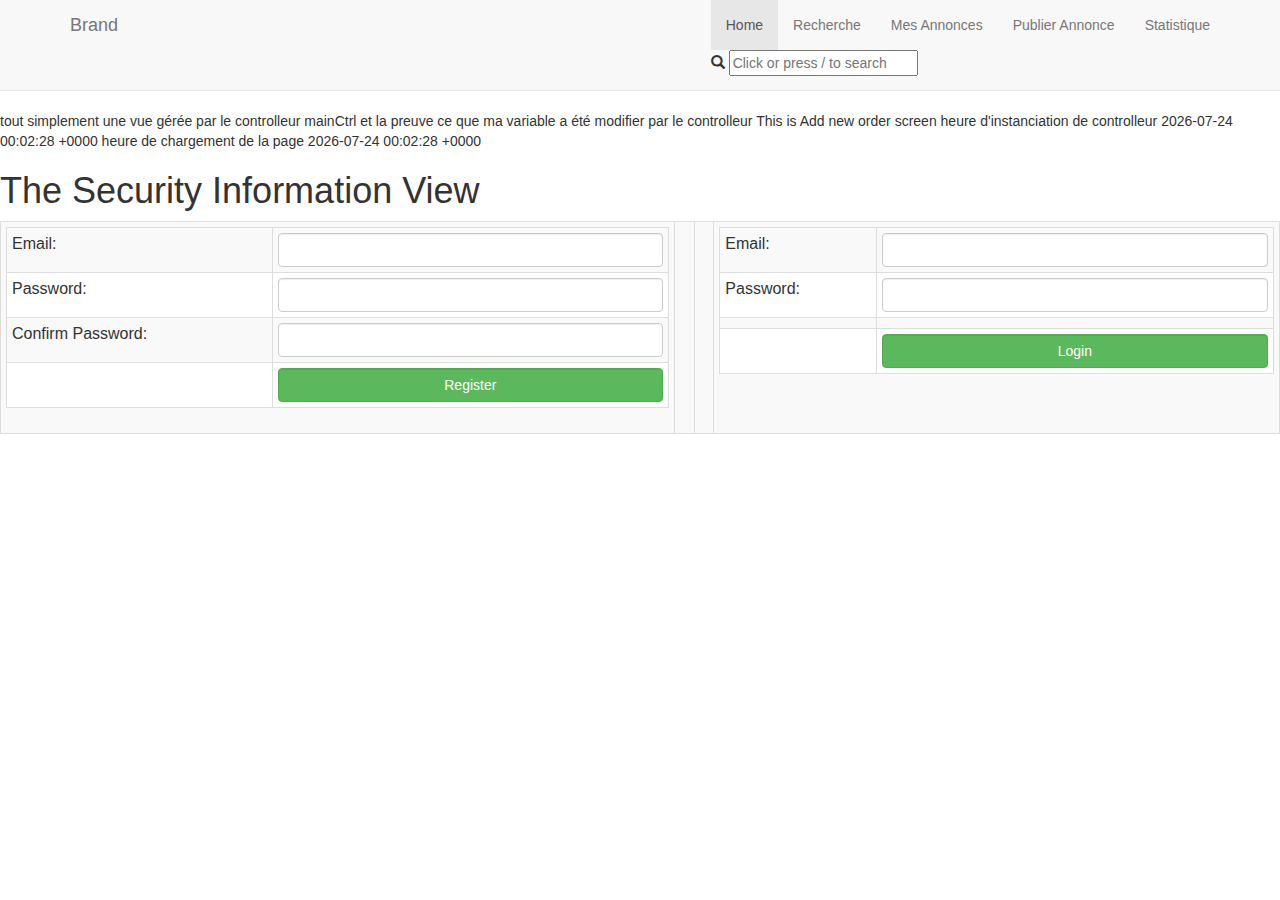
<file: SinglePageApplication_simple/wwwroot/html/index.html>
﻿<html ng-app="appWithNgRoute">
<!--<html ng-app="appWithNgRoute" ng-strict-di>-->
<head>
    <meta charset="utf-8">
    <link   <link rel="shortcut icon" type="image/x-icon" href="./../img/favicon2.ico" />

    <meta name="viewport" content="width=device-width, initial-scale=1">
    <script  src="./../../bower_components/jquery/dist/jquery.min.js"></script>
    <script src="./../../bower_components/bootstrap/dist/js/bootstrap.min.js"> </script>
    <script src="./../../bower_components/angular/angular.js"></script>
    <script src="./../../bower_components/angular-route/angular-route.js"></script>
    <script src="./../../Scripts/angular-local-storage.min.js"></script>
    <script src="./../../Scripts/angular-local-storage.js"></script>

     <script src="./../javascript/app2/app-with-ngRoute.js"></script>
    <script src="./../javascript/app2/includeControllers.js"></script> 
   
    <link href="../../bower_components/bootstrap/dist/css/bootstrap.css" rel="stylesheet" type="text/css" />
    <link href="http://cdnjs.cloudflare.com/ajax/libs/font-awesome/4.3.0/css/font-awesome.min.css" rel="stylesheet" type="text/css">
</head>
<body>
    <div class="navbar navbar-default navbar-static-top">
        <div class="container">
            <div class="navbar-header">
                <button type="button" class="navbar-toggle" data-toggle="collapse" data-target="#navbar-ex-collapse">
                    <span class="sr-only">Toggle navigation</span>
                    <span class="icon-bar"></span>
                    <span class="icon-bar"></span>
                    <span class="icon-bar"></span>
                </button>
                <a class="navbar-brand" href="#"><span>Brand</span></a>
            </div>
            <div class="collapse navbar-collapse" id="navbar-ex-collapse">
                <ul class="nav navbar-nav navbar-right">
                    <li class="active"><a href="#/">Home</a></li>
                    <li><a href="#/research">Recherche</a></li>
                    <li><a href="#/annonces">Mes Annonces</a></li>
                    <li><a href="#/add_annonce">Publier Annonce</a></li>
                    <li><a href="#/stats">Statistique</a></li>
                    <form class="navbar-search ">
                        <span class="glyphicon glyphicon-search search-icon"></span>
                        <input type="text" placeholder="Click or press / to search" autocomplete="off">
                    </form>
                </ul>
            </div>
        </div>
    </div>
   
    <div ng-view></div>
</body>
</html>
</file>
